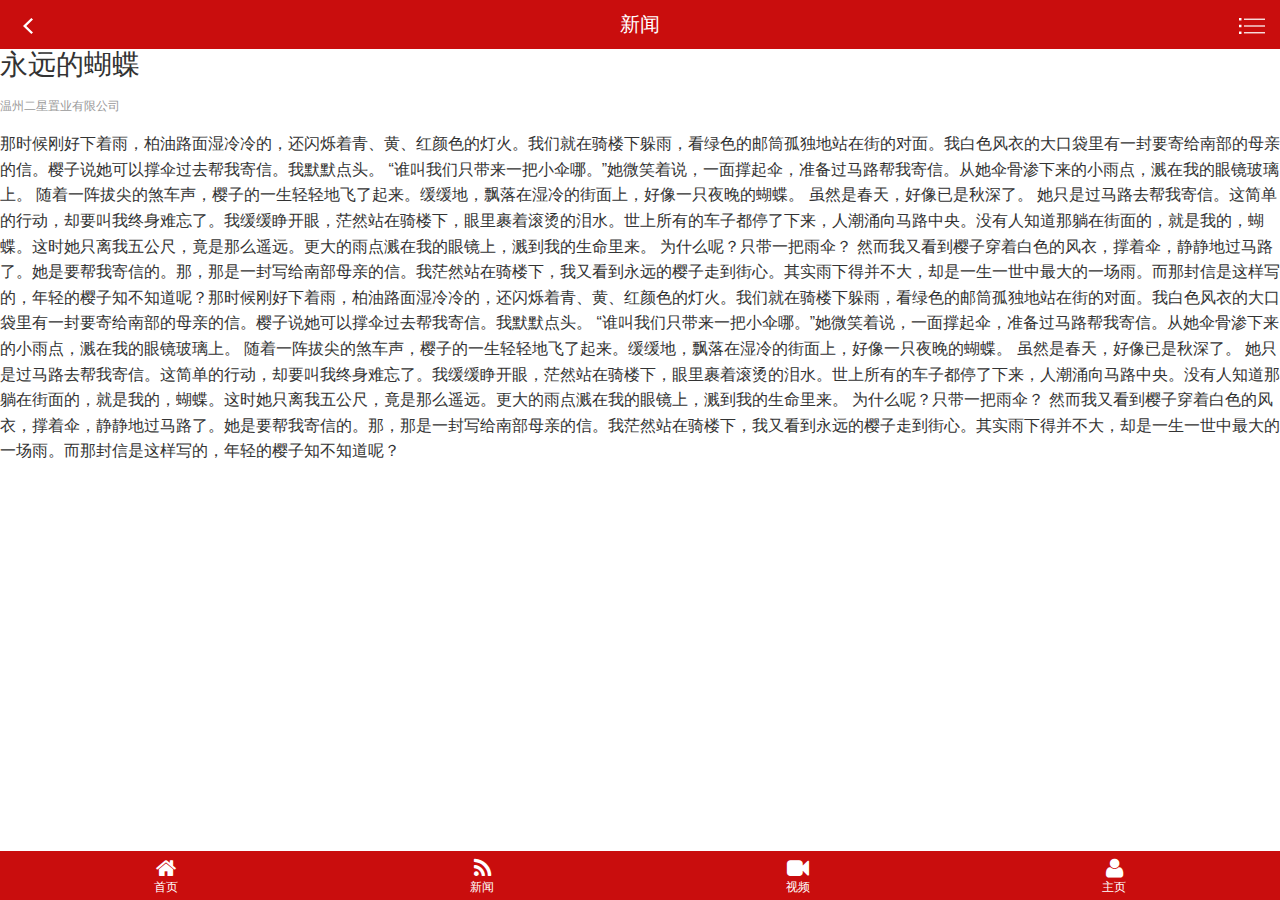
<file: pages/news-detail.html>
<!DOCTYPE html>
<html>

	<head>
		<meta charset="utf-8">
		<meta name="viewport" content="initial-scale=1.0, maximum-scale=1.0, user-scalable=no" />
		<title>匀加速</title>
		<link rel="stylesheet" href="../css/amazeui.min.css" />
		<link rel="stylesheet" href="../css/style.css" />

		<script src="../js/jquery.js"></script>
		<script src="../js/amazeui.min.js"></script>
		<script type="../js/main.js"></script>
	</head>

	<body>
		<header data-am-widget="header" class="am-header am-header-default">
			<div class="am-header-left am-header-nav">
				<a onclick="window.history.back()" class="">
					<img class="am-header-icon-custom" src="data:image/svg+xml;charset&#x3D;utf-8,&lt;svg xmlns&#x3D;&quot;http://www.w3.org/2000/svg&quot; viewBox&#x3D;&quot;0 0 12 20&quot;&gt;&lt;path d&#x3D;&quot;M10,0l2,2l-8,8l8,8l-2,2L0,10L10,0z&quot; fill&#x3D;&quot;%23fff&quot;/&gt;&lt;/svg&gt;" alt="" />
				</a>
			</div>

			<h1 class="am-header-title">
	          	新闻
	      	</h1>

			<div class="am-header-right am-header-nav">
				<a href="#right-link" class="">
					<img class="am-header-icon-custom" src="data:image/svg+xml;charset&#x3D;utf-8,&lt;svg xmlns&#x3D;&quot;http://www.w3.org/2000/svg&quot; viewBox&#x3D;&quot;0 0 42 26&quot; fill&#x3D;&quot;%23fff&quot;&gt;&lt;rect width&#x3D;&quot;4&quot; height&#x3D;&quot;4&quot;/&gt;&lt;rect x&#x3D;&quot;8&quot; y&#x3D;&quot;1&quot; width&#x3D;&quot;34&quot; height&#x3D;&quot;2&quot;/&gt;&lt;rect y&#x3D;&quot;11&quot; width&#x3D;&quot;4&quot; height&#x3D;&quot;4&quot;/&gt;&lt;rect x&#x3D;&quot;8&quot; y&#x3D;&quot;12&quot; width&#x3D;&quot;34&quot; height&#x3D;&quot;2&quot;/&gt;&lt;rect y&#x3D;&quot;22&quot; width&#x3D;&quot;4&quot; height&#x3D;&quot;4&quot;/&gt;&lt;rect x&#x3D;&quot;8&quot; y&#x3D;&quot;23&quot; width&#x3D;&quot;34&quot; height&#x3D;&quot;2&quot;/&gt;&lt;/svg&gt;" alt="" />
				</a>
			</div>
		</header>

		<article class="am-article">
			<div class="am-article-hd">
				<h1 class="am-article-title">永远的蝴蝶</h1>
				<p class="am-article-meta">温州二星置业有限公司</p>
				<p>那时候刚好下着雨，柏油路面湿冷冷的，还闪烁着青、黄、红颜色的灯火。我们就在骑楼下躲雨，看绿色的邮筒孤独地站在街的对面。我白色风衣的大口袋里有一封要寄给南部的母亲的信。樱子说她可以撑伞过去帮我寄信。我默默点头。

“谁叫我们只带来一把小伞哪。”她微笑着说，一面撑起伞，准备过马路帮我寄信。从她伞骨渗下来的小雨点，溅在我的眼镜玻璃上。

随着一阵拔尖的煞车声，樱子的一生轻轻地飞了起来。缓缓地，飘落在湿冷的街面上，好像一只夜晚的蝴蝶。

虽然是春天，好像已是秋深了。

她只是过马路去帮我寄信。这简单的行动，却要叫我终身难忘了。我缓缓睁开眼，茫然站在骑楼下，眼里裹着滚烫的泪水。世上所有的车子都停了下来，人潮涌向马路中央。没有人知道那躺在街面的，就是我的，蝴蝶。这时她只离我五公尺，竟是那么遥远。更大的雨点溅在我的眼镜上，溅到我的生命里来。

为什么呢？只带一把雨伞？

然而我又看到樱子穿着白色的风衣，撑着伞，静静地过马路了。她是要帮我寄信的。那，那是一封写给南部母亲的信。我茫然站在骑楼下，我又看到永远的樱子走到街心。其实雨下得并不大，却是一生一世中最大的一场雨。而那封信是这样写的，年轻的樱子知不知道呢？那时候刚好下着雨，柏油路面湿冷冷的，还闪烁着青、黄、红颜色的灯火。我们就在骑楼下躲雨，看绿色的邮筒孤独地站在街的对面。我白色风衣的大口袋里有一封要寄给南部的母亲的信。樱子说她可以撑伞过去帮我寄信。我默默点头。

“谁叫我们只带来一把小伞哪。”她微笑着说，一面撑起伞，准备过马路帮我寄信。从她伞骨渗下来的小雨点，溅在我的眼镜玻璃上。

随着一阵拔尖的煞车声，樱子的一生轻轻地飞了起来。缓缓地，飘落在湿冷的街面上，好像一只夜晚的蝴蝶。

虽然是春天，好像已是秋深了。

她只是过马路去帮我寄信。这简单的行动，却要叫我终身难忘了。我缓缓睁开眼，茫然站在骑楼下，眼里裹着滚烫的泪水。世上所有的车子都停了下来，人潮涌向马路中央。没有人知道那躺在街面的，就是我的，蝴蝶。这时她只离我五公尺，竟是那么遥远。更大的雨点溅在我的眼镜上，溅到我的生命里来。

为什么呢？只带一把雨伞？

然而我又看到樱子穿着白色的风衣，撑着伞，静静地过马路了。她是要帮我寄信的。那，那是一封写给南部母亲的信。我茫然站在骑楼下，我又看到永远的樱子走到街心。其实雨下得并不大，却是一生一世中最大的一场雨。而那封信是这样写的，年轻的樱子知不知道呢？</p>
			</div>
		</article>

		<div data-am-widget="navbar" class="am-navbar am-cf am-navbar-default " id="">
			<ul class="am-navbar-nav am-cf am-avg-sm-4">
				<li>
					<a href="../index.html" class="">
						<span class="am-icon-home "></span>
						<span class="am-navbar-label">首页</span>
					</a>
				</li>
				<li>
					<a href="news.html" class="">
						<span class="am-icon-rss"></span>
						<span class="am-navbar-label">新闻</span>
					</a>
				</li>
				<li>
					<a href="video.html" class="">
						<span class="am-icon-video-camera"></span>
						<span class="am-navbar-label">视频</span>
					</a>
				</li>
				<li>
					<a href="#" class="">
						<span class="am-icon-user"></span>
						<span class="am-navbar-label">主页</span>
					</a>
				</li>
			</ul>
		</div>

	</body>

</html>
</file>
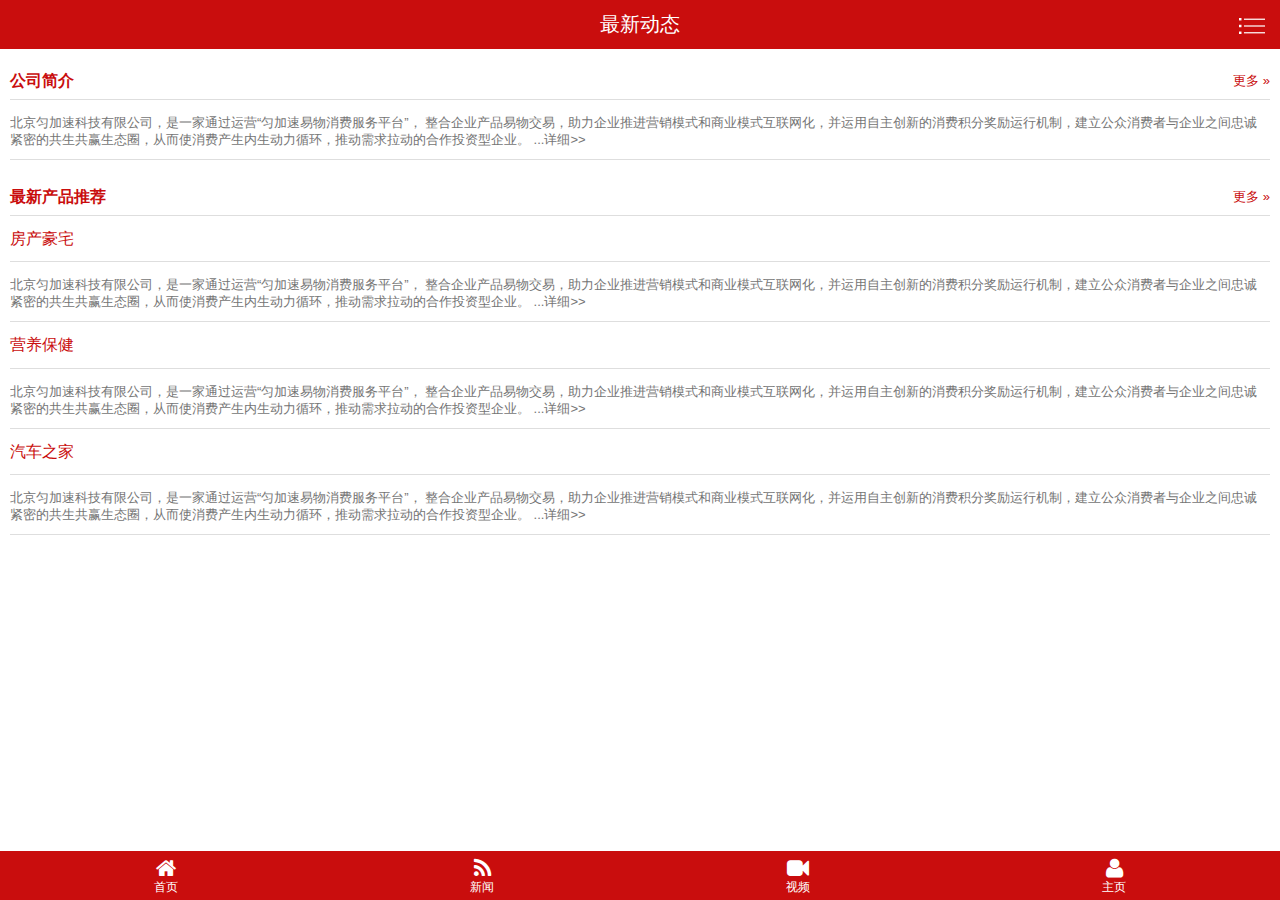
<file: pages/news.html>
<!DOCTYPE html>
<html>

	<head>
		<meta charset="utf-8">
		<meta name="viewport" content="initial-scale=1.0, maximum-scale=1.0, user-scalable=no" />
		<title>匀加速</title>
		<link rel="stylesheet" href="../css/amazeui.min.css" />
		<link rel="stylesheet" href="../css/style.css" />

		<script src="../js/jquery.js"></script>
		<script src="../js/amazeui.min.js"></script>
		<script type="../js/main.js"></script>
	</head>

	<body>
		<header data-am-widget="header" class="am-header am-header-default">
			<div class="am-header-left am-header-nav">
				<a href="#left-link" class="">
					<!--<img class="am-header-icon-custom" src="data:image/svg+xml;charset&#x3D;utf-8,&lt;svg xmlns&#x3D;&quot;http://www.w3.org/2000/svg&quot; viewBox&#x3D;&quot;0 0 12 20&quot;&gt;&lt;path d&#x3D;&quot;M10,0l2,2l-8,8l8,8l-2,2L0,10L10,0z&quot; fill&#x3D;&quot;%23fff&quot;/&gt;&lt;/svg&gt;" alt="" />-->
				</a>
			</div>

			<h1 class="am-header-title">
	          	最新动态
	      	</h1>

			<div class="am-header-right am-header-nav">
				<a href="#right-link" class="">
					<img class="am-header-icon-custom" src="data:image/svg+xml;charset&#x3D;utf-8,&lt;svg xmlns&#x3D;&quot;http://www.w3.org/2000/svg&quot; viewBox&#x3D;&quot;0 0 42 26&quot; fill&#x3D;&quot;%23fff&quot;&gt;&lt;rect width&#x3D;&quot;4&quot; height&#x3D;&quot;4&quot;/&gt;&lt;rect x&#x3D;&quot;8&quot; y&#x3D;&quot;1&quot; width&#x3D;&quot;34&quot; height&#x3D;&quot;2&quot;/&gt;&lt;rect y&#x3D;&quot;11&quot; width&#x3D;&quot;4&quot; height&#x3D;&quot;4&quot;/&gt;&lt;rect x&#x3D;&quot;8&quot; y&#x3D;&quot;12&quot; width&#x3D;&quot;34&quot; height&#x3D;&quot;2&quot;/&gt;&lt;rect y&#x3D;&quot;22&quot; width&#x3D;&quot;4&quot; height&#x3D;&quot;4&quot;/&gt;&lt;rect x&#x3D;&quot;8&quot; y&#x3D;&quot;23&quot; width&#x3D;&quot;34&quot; height&#x3D;&quot;2&quot;/&gt;&lt;/svg&gt;" alt="" />
				</a>
			</div>
		</header>

		<div data-am-widget="list_news" class="am-list-news am-list-news-default">
			<!--列表标题-->
			<div class="am-list-news-hd am-cf">
				<!--带更多链接-->
				<a href="news-detail.html" class="">
					<h2>公司简介</h2>
					<span class="am-list-news-more am-fr">更多 &raquo;</span>
				</a>
			</div>

			<div class="am-list-news-bd">
				<ul class="am-list">
					<li class="am-g am-list-item-desced">
						<div class="am-list-item-text">北京匀加速科技有限公司，是一家通过运营“匀加速易物消费服务平台”， 整合企业产品易物交易，助力企业推进营销模式和商业模式互联网化，并运用自主创新的消费积分奖励运行机制，建立公众消费者与企业之间忠诚紧密的共生共赢生态圈，从而使消费产生内生动力循环，推动需求拉动的合作投资型企业。 ...详细>></div>
					</li>
				</ul>
			</div>
		</div>
		<div data-am-widget="list_news" class="am-list-news am-list-news-default">
			<!--列表标题-->
			<div class="am-list-news-hd am-cf">
				<!--带更多链接-->
				<a href="news-detail.html" class="">
					<h2>最新产品推荐</h2>
					<span class="am-list-news-more am-fr">更多 &raquo;</span>
				</a>
			</div>
			<div class="am-list-news-bd">
				<ul class="am-list">
					<li class="am-g am-list-item-desced">
						<a href="news-detail.html" class="am-list-item-hd ">房产豪宅</a>
					</li>
					<li class="am-g am-list-item-desced">
						<div class="am-list-item-text">北京匀加速科技有限公司，是一家通过运营“匀加速易物消费服务平台”， 整合企业产品易物交易，助力企业推进营销模式和商业模式互联网化，并运用自主创新的消费积分奖励运行机制，建立公众消费者与企业之间忠诚紧密的共生共赢生态圈，从而使消费产生内生动力循环，推动需求拉动的合作投资型企业。 ...详细>></div>
					</li>
					
					<li class="am-g am-list-item-desced">
						<a href="news-detail.html" class="am-list-item-hd ">营养保健</a>
					</li>
					<li class="am-g am-list-item-desced">
						<div class="am-list-item-text">北京匀加速科技有限公司，是一家通过运营“匀加速易物消费服务平台”， 整合企业产品易物交易，助力企业推进营销模式和商业模式互联网化，并运用自主创新的消费积分奖励运行机制，建立公众消费者与企业之间忠诚紧密的共生共赢生态圈，从而使消费产生内生动力循环，推动需求拉动的合作投资型企业。 ...详细>></div>
					</li>
					
					<li class="am-g am-list-item-desced">
						<a href="news-detail.html" class="am-list-item-hd ">汽车之家</a>
					</li>
					<li class="am-g am-list-item-desced">
						<div class="am-list-item-text">北京匀加速科技有限公司，是一家通过运营“匀加速易物消费服务平台”， 整合企业产品易物交易，助力企业推进营销模式和商业模式互联网化，并运用自主创新的消费积分奖励运行机制，建立公众消费者与企业之间忠诚紧密的共生共赢生态圈，从而使消费产生内生动力循环，推动需求拉动的合作投资型企业。 ...详细>></div>
					</li>
			
				</ul>
			</div>
		</div>

		<div data-am-widget="navbar" class="am-navbar am-cf am-navbar-default " id="">
			<ul class="am-navbar-nav am-cf am-avg-sm-4">
				<li>
					<a href="../index.html" class="">
						<span class="am-icon-home "></span>
						<span class="am-navbar-label">首页</span>
					</a>
				</li>
				<li>
					<a href="news.html" class="">
						<span class="am-icon-rss"></span>
						<span class="am-navbar-label">新闻</span>
					</a>
				</li>
				<li>
					<a href="video.html" class="">
						<span class="am-icon-video-camera"></span>
						<span class="am-navbar-label">视频</span>
					</a>
				</li>
				<li>
					<a href="#" class="">
						<span class="am-icon-user"></span>
						<span class="am-navbar-label">主页</span>
					</a>
				</li>
			</ul>
		</div>

	</body>

</html>
</file>
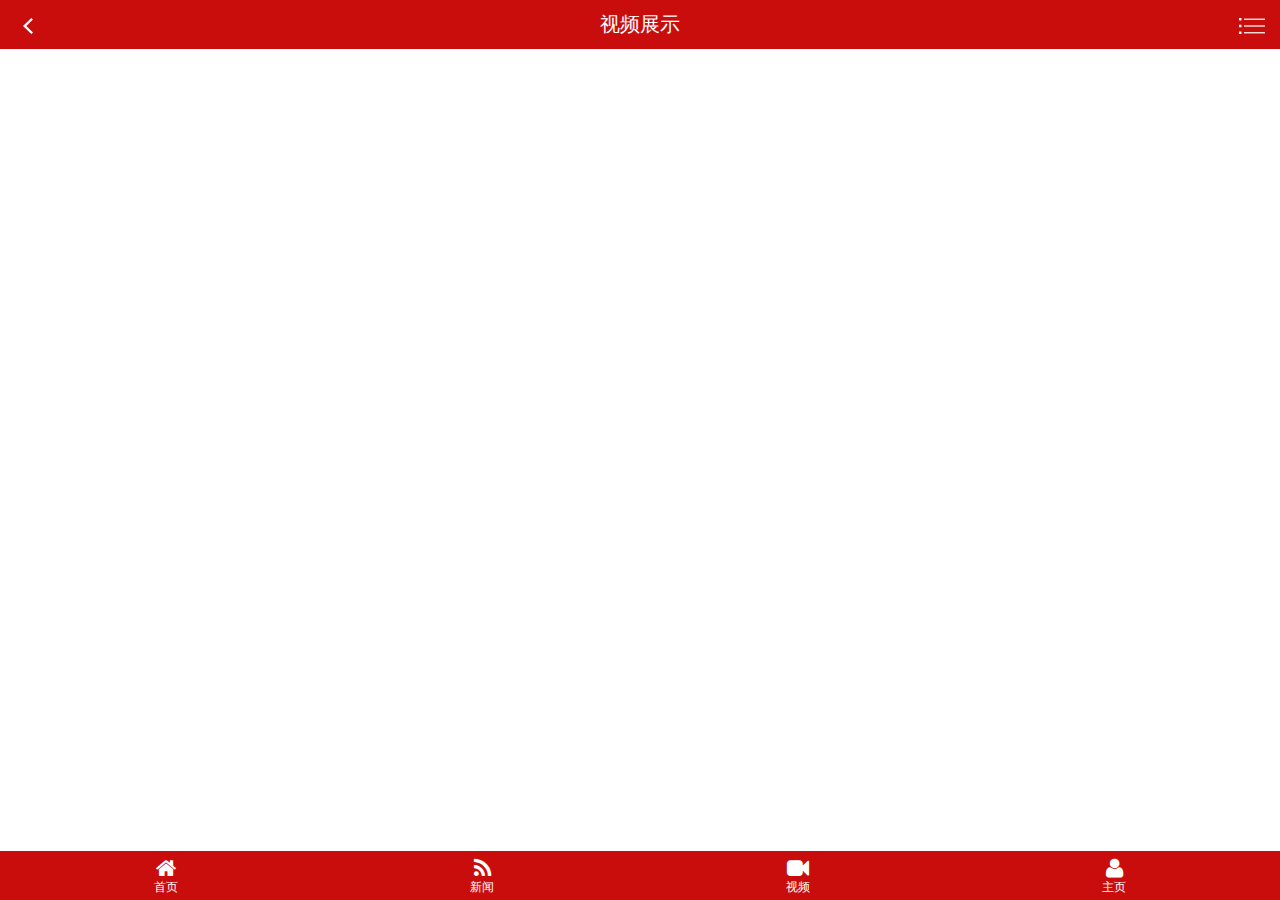
<file: pages/video-details1.html>
<!DOCTYPE html>
<html>

	<head>
		<meta charset="utf-8">
		<meta name="viewport" content="initial-scale=1.0, maximum-scale=1.0, user-scalable=no" />
		<title>匀加速</title>
		<link rel="stylesheet" href="../css/amazeui.min.css" />
		<link rel="stylesheet" href="../css/style.css" />

		<script src="../js/jquery.js"></script>
		<script src="../js/amazeui.min.js"></script>
		<script type="../js/main.js"></script>
	</head>

	<body>
		<header data-am-widget="header" class="am-header am-header-default">
			<div class="am-header-left am-header-nav">
				<a onclick="window.history.back()" class="">
					<img class="am-header-icon-custom" src="data:image/svg+xml;charset&#x3D;utf-8,&lt;svg xmlns&#x3D;&quot;http://www.w3.org/2000/svg&quot; viewBox&#x3D;&quot;0 0 12 20&quot;&gt;&lt;path d&#x3D;&quot;M10,0l2,2l-8,8l8,8l-2,2L0,10L10,0z&quot; fill&#x3D;&quot;%23fff&quot;/&gt;&lt;/svg&gt;" alt="" />
				</a>
			</div>

			<h1 class="am-header-title">
	          	视频展示
	      	</h1>

			<div class="am-header-right am-header-nav">
				<a class="">
					<img class="am-header-icon-custom" src="data:image/svg+xml;charset&#x3D;utf-8,&lt;svg xmlns&#x3D;&quot;http://www.w3.org/2000/svg&quot; viewBox&#x3D;&quot;0 0 42 26&quot; fill&#x3D;&quot;%23fff&quot;&gt;&lt;rect width&#x3D;&quot;4&quot; height&#x3D;&quot;4&quot;/&gt;&lt;rect x&#x3D;&quot;8&quot; y&#x3D;&quot;1&quot; width&#x3D;&quot;34&quot; height&#x3D;&quot;2&quot;/&gt;&lt;rect y&#x3D;&quot;11&quot; width&#x3D;&quot;4&quot; height&#x3D;&quot;4&quot;/&gt;&lt;rect x&#x3D;&quot;8&quot; y&#x3D;&quot;12&quot; width&#x3D;&quot;34&quot; height&#x3D;&quot;2&quot;/&gt;&lt;rect y&#x3D;&quot;22&quot; width&#x3D;&quot;4&quot; height&#x3D;&quot;4&quot;/&gt;&lt;rect x&#x3D;&quot;8&quot; y&#x3D;&quot;23&quot; width&#x3D;&quot;34&quot; height&#x3D;&quot;2&quot;/&gt;&lt;/svg&gt;" alt="" />
				</a>
			</div>
		</header>

		<div>
        	<iframe height="600px" width="100%" src="http://www.tudou.com/programs/view/html5embed.action?type=0&code=fx6TGDmthEY&lcode=&resourceId=413419223_06_05_99" frameborder="0"  allowfullscreen="true"></iframe>
		</div>

		<div data-am-widget="navbar" class="am-navbar am-cf am-navbar-default " id="">
			<ul class="am-navbar-nav am-cf am-avg-sm-4">
				<li>
					<a href="../index.html" class="">
						<span class="am-icon-home "></span>
						<span class="am-navbar-label">首页</span>
					</a>
				</li>
				<li>
					<a href="news.html" class="">
						<span class="am-icon-rss"></span>
						<span class="am-navbar-label">新闻</span>
					</a>
				</li>
				<li>
					<a href="video.html" class="">
						<span class="am-icon-video-camera"></span>
						<span class="am-navbar-label">视频</span>
					</a>
				</li>
				<li>
					<a href="#" class="">
						<span class="am-icon-user"></span>
						<span class="am-navbar-label">主页</span>
					</a>
				</li>
			</ul>
		</div>

	</body>

</html>
</file>
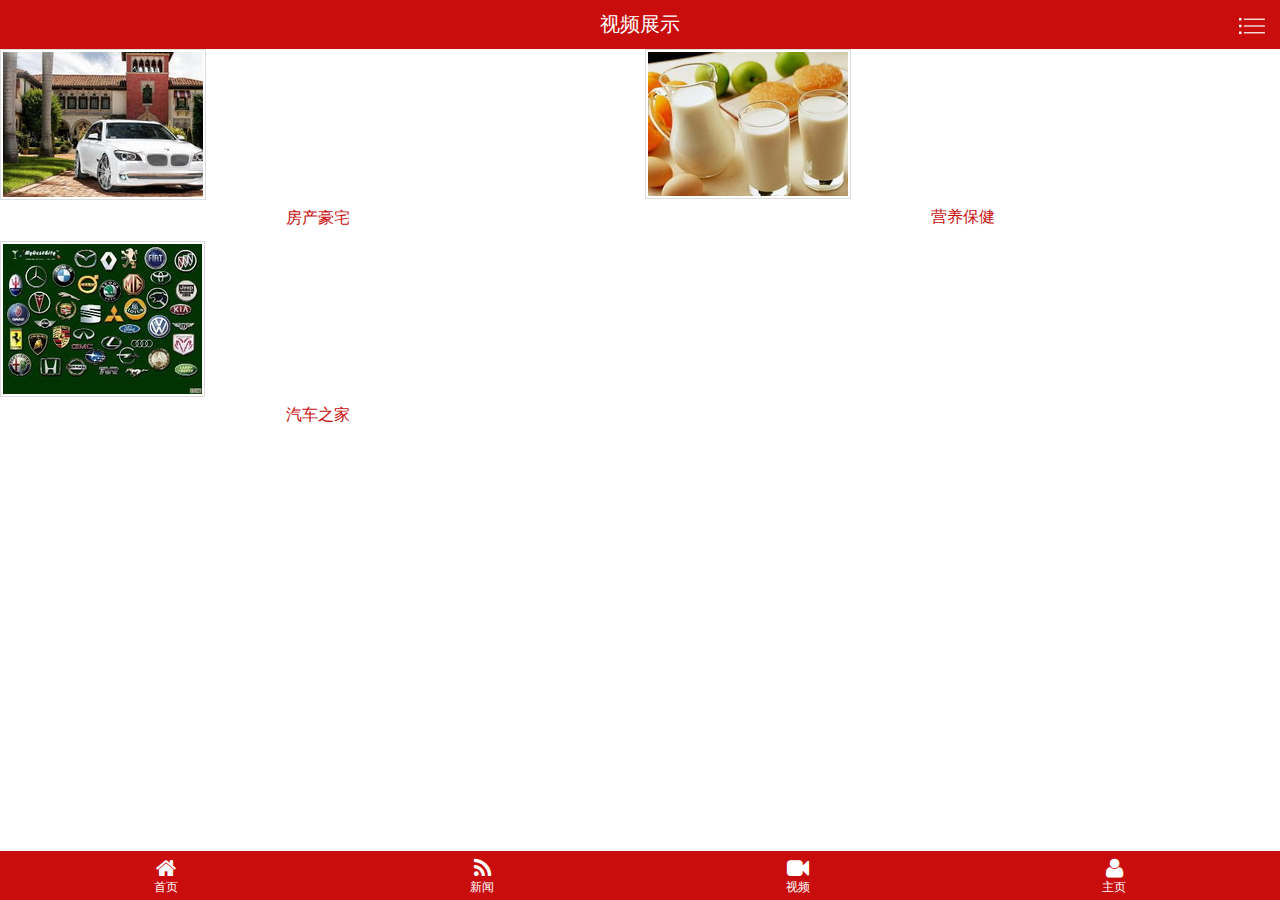
<file: pages/video.html>
<!DOCTYPE html>
<html>

	<head>
		<meta charset="utf-8">
		<meta name="viewport" content="initial-scale=1.0, maximum-scale=1.0, user-scalable=no" />
		<title>匀加速</title>
		<link rel="stylesheet" href="../css/amazeui.min.css" />
		<link rel="stylesheet" href="../css/style.css" />

		<script src="../js/jquery.js"></script>
		<script src="../js/amazeui.min.js"></script>
		<script type="../js/main.js"></script>
	</head>

	<body>
		<header data-am-widget="header" class="am-header am-header-default">
			<div class="am-header-left am-header-nav">
				<a href="#left-link" class="">
					<!--<img class="am-header-icon-custom" src="data:image/svg+xml;charset&#x3D;utf-8,&lt;svg xmlns&#x3D;&quot;http://www.w3.org/2000/svg&quot; viewBox&#x3D;&quot;0 0 12 20&quot;&gt;&lt;path d&#x3D;&quot;M10,0l2,2l-8,8l8,8l-2,2L0,10L10,0z&quot; fill&#x3D;&quot;%23fff&quot;/&gt;&lt;/svg&gt;" alt="" />-->
				</a>
			</div>

			<h1 class="am-header-title">
	          	视频展示
	      	</h1>

			<div class="am-header-right am-header-nav">
				<a href="#right-link" class="">
					<img class="am-header-icon-custom" src="data:image/svg+xml;charset&#x3D;utf-8,&lt;svg xmlns&#x3D;&quot;http://www.w3.org/2000/svg&quot; viewBox&#x3D;&quot;0 0 42 26&quot; fill&#x3D;&quot;%23fff&quot;&gt;&lt;rect width&#x3D;&quot;4&quot; height&#x3D;&quot;4&quot;/&gt;&lt;rect x&#x3D;&quot;8&quot; y&#x3D;&quot;1&quot; width&#x3D;&quot;34&quot; height&#x3D;&quot;2&quot;/&gt;&lt;rect y&#x3D;&quot;11&quot; width&#x3D;&quot;4&quot; height&#x3D;&quot;4&quot;/&gt;&lt;rect x&#x3D;&quot;8&quot; y&#x3D;&quot;12&quot; width&#x3D;&quot;34&quot; height&#x3D;&quot;2&quot;/&gt;&lt;rect y&#x3D;&quot;22&quot; width&#x3D;&quot;4&quot; height&#x3D;&quot;4&quot;/&gt;&lt;rect x&#x3D;&quot;8&quot; y&#x3D;&quot;23&quot; width&#x3D;&quot;34&quot; height&#x3D;&quot;2&quot;/&gt;&lt;/svg&gt;" alt="" />
				</a>
			</div>
		</header>

		<div>
			<ul class="am-avg-sm-2 am-thumbnails">
			  <li>
			  	<a href="video-details.html">
				  	<img class="am-thumbnail" src="../img/1.jpg" />
				  	<div class="text-center">房产豪宅</div>	
			  	</a>
			  </li>
			  <li>
			  	<a href="video-details1.html">
				  	<img class="am-thumbnail" src="../img/2.jpg" />
				  	<div class="text-center">营养保健</div>	
			  	</a>
			  </li>
			  <li>
			  	<a href="video-details.html">
				  	<img class="am-thumbnail" src="../img/3.jpg" />
				  	<div class="text-center">汽车之家</div>	
			  	</a>
			  </li>
			</ul>
		</div>

		<div data-am-widget="navbar" class="am-navbar am-cf am-navbar-default " id="">
			<ul class="am-navbar-nav am-cf am-avg-sm-4">
				<li>
					<a href="../index.html" class="">
						<span class="am-icon-home "></span>
						<span class="am-navbar-label">首页</span>
					</a>
				</li>
				<li>
					<a href="news.html" class="">
						<span class="am-icon-rss"></span>
						<span class="am-navbar-label">新闻</span>
					</a>
				</li>
				<li>
					<a href="video.html" class="">
						<span class="am-icon-video-camera"></span>
						<span class="am-navbar-label">视频</span>
					</a>
				</li>
				<li>
					<a href="#" class="">
						<span class="am-icon-user"></span>
						<span class="am-navbar-label">主页</span>
					</a>
				</li>
			</ul>
		</div>

	</body>

</html>
</file>
<file: css/style.css>
body{
	width: 100%;
	overflow-x: hidden;
}
.am-slider-default .am-control-nav {
    display: none;
}
.text-center{
	text-align: center;
}
.am-thumbnail{
	margin-bottom: .5rem;
}
</file>
